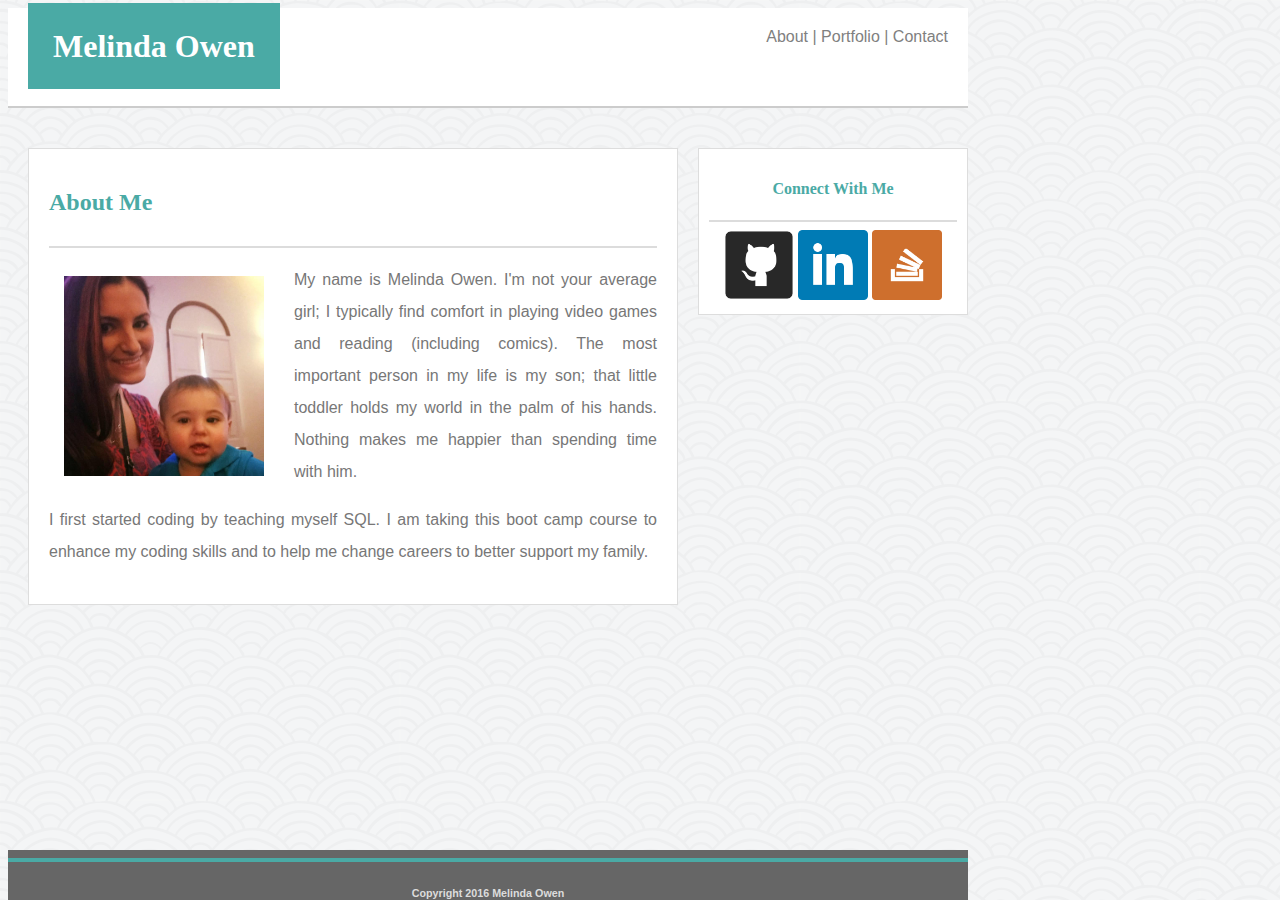
<file: index.html>
<!DOCTYPE html>
<html lang="en">
<head>
	<meta charset="UTF-8">
	<title>Portfolio</title>
	<link rel="stylesheet" href="assets/css/style.css">

</head>
<body>

<header>

<h1>Melinda Owen</h1>

	<section id="aboutlinks">

<a href="index.html">About</a> |
<a href="portfolio.html">Portfolio</a> |
<a href="contact.html">Contact</a>
	</section>
</header>


<div class="main_info">

<h2>About Me</h2>

<hr class="hr1">

<img class ="profilepic" src="assets/images/lukeandi.jpg" style="width:200px;height: 200px;">

<p> My name is Melinda Owen. I'm not your average girl; I typically find comfort in playing video games and reading (including comics). The most important person in my life is my son; that little toddler holds my world in the palm of his hands. Nothing makes me happier than spending time with him.
</p>

<p> I first started coding by teaching myself SQL. I am taking this boot camp course to enhance my coding skills and to help me change careers to better support my family. </p>

</div>

<div class="sidebar">

<h4>Connect With Me</h4>

<hr class="hr2"/>

<a href="http://www.github.com" target="_blank"><img src="assets/images/github.png" alt="GitHub" style="width:70px;height: 70px;"></a>
<a href="http://www.linkedin.com" target="_blank"><img src="assets/images/linkedin.png" alt="LinkedIn" style="width:70px;height: 70px;"></a>
<a href="http://www.stackoverflow.com" target="_blank"><img src="assets/images/stackoverflow.png" alt="StackOverflow" style="width:70px;height: 70px;"></a>

</div>

</body>

<footer>
<hr class="hr3"/>
<h6> Copyright 2016 Melinda Owen </h6>

</footer>
</html>
</file>
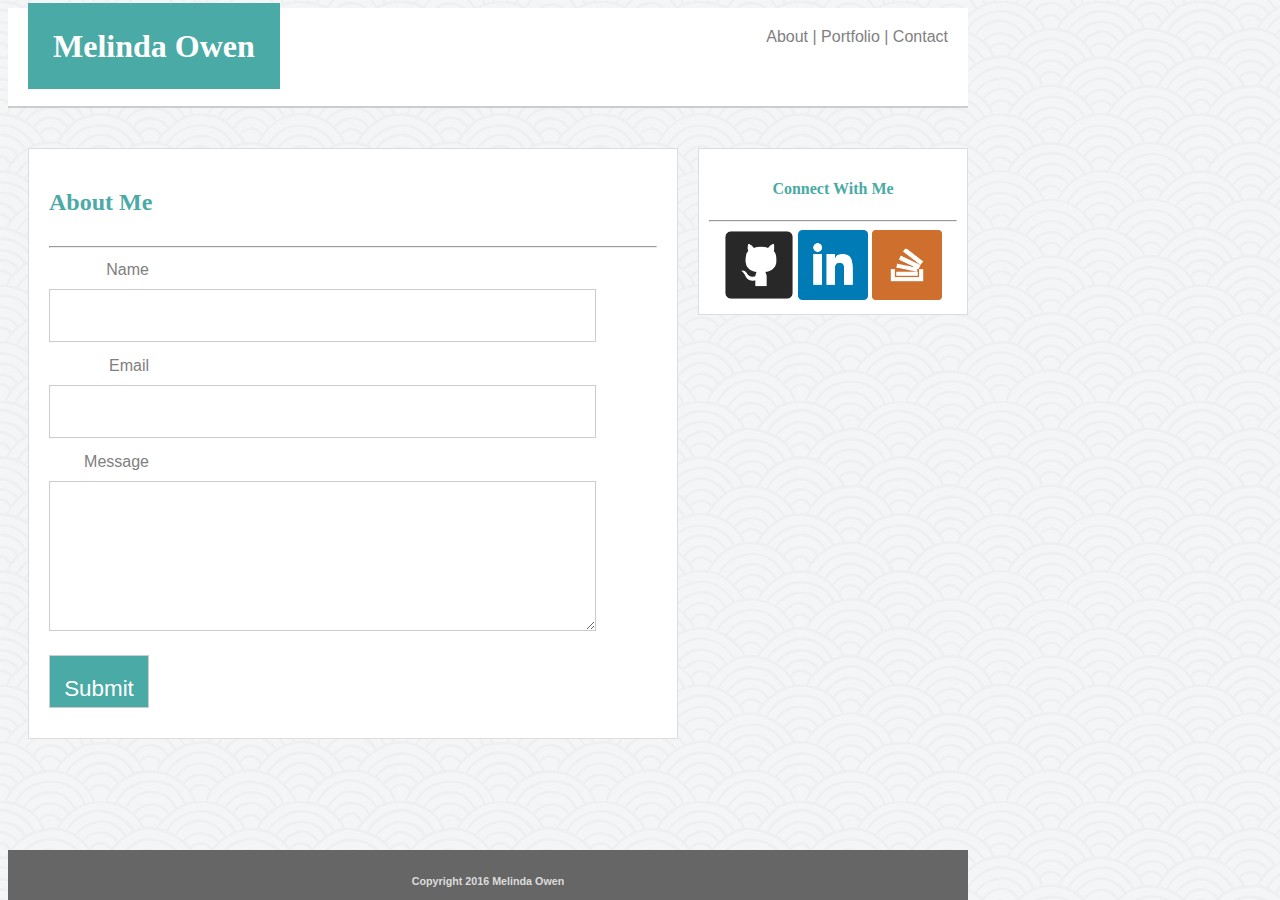
<file: contact.html>
<!DOCTYPE html>
<html lang="en">
<head>
	<meta charset="UTF-8">
	<title>Contact Me</title>
	<link rel="stylesheet" href="assets/css/style.css">

</head>
<body>

<header>

<h1>Melinda Owen</h1>

	<section id="aboutlinks">

<a href="index.html">About</a> |
<a href="portfolio.html">Portfolio</a> |
<a href="contact.html">Contact</a>
	</section>
</header>


<div class="main_info">

<h2>About Me</h2>

<hr>
<div id="page-wrap">
		<div id="contact-area">
			
			<form>
				<label for="Name">Name</label>
				<input type="text" name="Name" id="Name" />
				
				<label for="Email">Email</label>
				<input type="text" name="Email" id="Email" />
				
				<label for="Message">Message</label><br />
				<textarea name="Message" rows="20" cols="20" id="Message"></textarea>

				<input type="submit" name="submit" value="Submit" class="submit-button" />
			</form>
			
			<div style="clear: both;"></div>
		</div>
	</div>		
</div>

<div class="sidebar">

<h4>Connect With Me</h4>

<hr>

<a href="http://www.github.com" target="_blank"><img src="assets/images/github.png" alt="GitHub" style="width:70px;height: 70px;"></a>
<a href="http://www.linkedin.com" target="_blank"><img src="assets/images/linkedin.png" alt="LinkedIn" style="width:70px;height: 70px;"></a>
<a href="http://www.stackoverflow.com" target="_blank"><img src="assets/images/stackoverflow.png" alt="StackOverflow" style="width:70px;height: 70px;"></a>

</div>

</body>

<footer>

<h6> Copyright 2016 Melinda Owen </h6>

</footer>
</html>
</file>
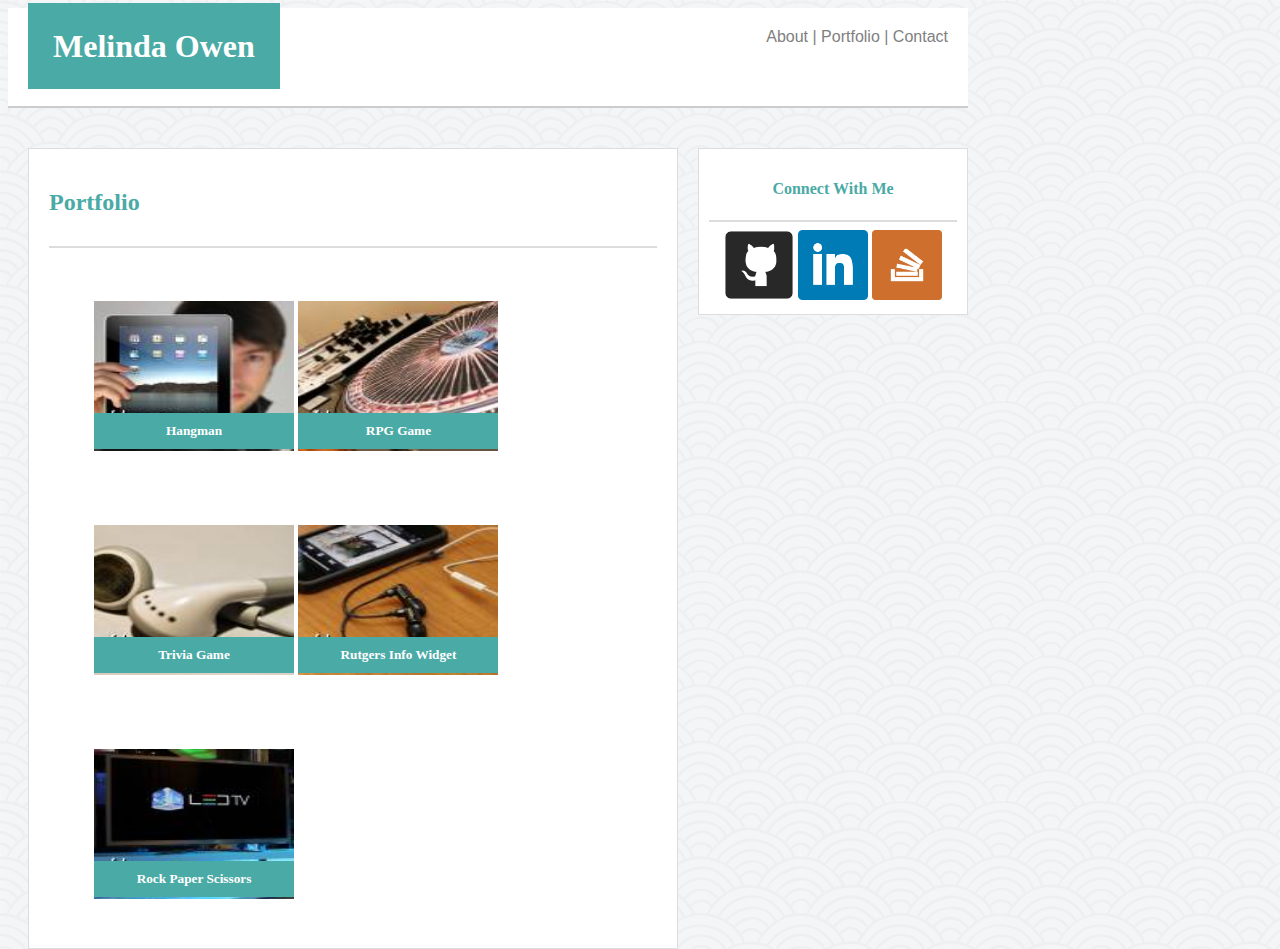
<file: portfolio.html>
<!DOCTYPE html>
<html lang="en">
<head>
	<meta charset="UTF-8">
	<title>Portfolio</title>
	<link rel="stylesheet" href="assets/css/style.css">

</head>
<body>

<header>

<h1>Melinda Owen</h1>

	<section id="aboutlinks">

<a href="index.html">About</a> |
<a href="portfolio.html">Portfolio</a> |
<a href="contact.html">Contact</a>
	</section>
</header>


	<div class="portfolio_area">

		<h2>Portfolio</h2>

		<hr class="hr1">

	<div class="parent row">	

		<div class="portdiv">
	
		<a href="#"><img src="assets/images/hangman.jpg" alt="Hangman" class="portpic" style="width:250px; height: 200px;"></a>

		<h5>Hangman</h5>

		</div>

		<div class="portdiv">

		<a href="#"><img src="assets/images/rpggame.jpg" alt="RPG Game" class="portpic" style="width:250px; height: 200px;"></a>

		<h5>RPG Game</h5>

		</div>
	</div>
	
	<div class="parent row">	

		<div class="portdiv">

		<a href="#"><img src="assets/images/triviagame.jpg" alt="Trivia Game" class="portpic" style="width:250px;height: 200px;"></a>

		<h5>Trivia Game</h5>

		</div>

		<div class="portdiv">

		<a href="#"><img src="assets/images/rutgers.jpg" alt="Rutgers Info Widget" class="portpic" style="width:250px; height: 200px;"></a>

		<h5>Rutgers Info Widget</h5>

		</div>
	</div>
	
	<div class="parent row">	

		<div class="portdiv">

		<a href="#"><img src="assets/images/rockpaperscissors.jpg" alt="Rock Paper Scissors" class="portpic" style="width:250px; height: 200px;"></a>

		<h5>Rock Paper Scissors</h5>

		</div>

	</div>

	</div>

<div class="sidebar">

<h4>Connect With Me</h4>

<hr class="hr2"/>

<a href="http://www.github.com" target="_blank"><img src="assets/images/github.png" alt="GitHub" style="width:70px;height: 70px;"></a>
<a href="http://www.linkedin.com" target="_blank"><img src="assets/images/linkedin.png" alt="LinkedIn" style="width:70px;height: 70px;"></a>
<a href="http://www.stackoverflow.com" target="_blank"><img src="assets/images/stackoverflow.png" alt="StackOverflow" style="width:70px;height: 70px;"></a>

</div>

</body>

</html>
</file>
<file: assets/css/style.css>
* {
  box-sizing: border-box;
} 

h1 {
	background-color: #4aaaa5;
	color: white;
	width: 300px;
	height: 100%;
	text-align: center;
	padding: 25px;
	display: inline;

}

h2 {
	color: #4aaaa5;
	padding-bottom: 10px;
}

h5 {
	background-color: #4aaaa5;
	color: white;
	text-align: center;
	position: absolute;
	padding: 10px;
	bottom: -15px;
	width: 100%;
	display: inline-block;
	margin-left: 25px;
}

h1, h2, h4, h5 {
	font-family: 'Georgia', Times, Times New Roman, serif;

}

header { 
		background-color: white;
		height: 100px;
		width: 100%;
		top: 0;
		position: relative;
		float:left;
		padding: 20px;
		border-bottom: 2.5px solid #cccccc;

 }

a {
	text-decoration: none;
	color: grey;
	;
	
}

p {
	line-height: 2em;
	text-align: justify;
	color: #777777;
}

body {
	background-image: url("../images/background.png");
	width: 960px;
	font-family: 'Arial', 'Helvetica Neue', Helvetica, sans-serif;
}

#aboutlinks {
	float:right;
	color: grey;

}

.portpic {
			padding:25px;
			position: relative;
}

.portdiv {
			
			padding:20px;
			display: inline-block;
			height: 200px;
			width: 200px;
			position: relative;
			

}

.portfolio_area {
	background-color: white;
	border: 0.5px solid #dddddd;
	margin-top: 40px;
	margin-left: 20px;
	padding:20px;
	float: left;
	width: 650px;
	position: relative;
	

}

.hr1 {
		border: 1.5px solid gainsboro;
		margin: 0.5em, auto, 0.5em, auto;

}

.hr2 {
		border: 1px solid gainsboro;
		margin: 0.5em, auto, 0.5em, auto;

}

.hr3 {
		border: 2.5px solid #4aaaa5;
		

}

.main_info {
	background-color: white;
	border: 0.5px solid #dddddd;
	margin-top: 40px;
	margin-left: 20px;
	padding:20px;
	float: left;
	width: 650px;
}

.sidebar {
	width: 270px;
	float: right;
	margin-top: 40px;
	padding: 10px;
	background-color: white;
	color: #4aaaa5;
	text-align: center;
	border: 0.5px solid #dddddd;
}

.profilepic {
	float: left;
	margin: 20px 30px 5px 15px;

}

footer {
	clear: both;
	background-color: #666666;
	position: fixed;
	color: gainsboro;
	height: 50px;
	width: 960px;
	text-align: center;
	margin-bottom: 0;
	bottom: 0;

}

/*contact info below for form */


#contact-area input, #contact-area textarea {
	padding: 5px;
	width: 90%;
	font-size: 1.4em;
	margin: 10px 0px 10px 0px;
	border: 0.5px solid #ccc;
	padding-top: 20px;
}

#contact-area textarea {
	height: 150px;
}

#contact-area input.submit-button {
	width: 100px;
	float: left;
	color: white;
	background-color: #4aaaa5;
	padding-bottom: 5px;
}

label {
	float: left;
	text-align: right;
	margin-right: 15px;
	width: 100px;
	padding-top: 5px;
	color: grey;
}
</file>
